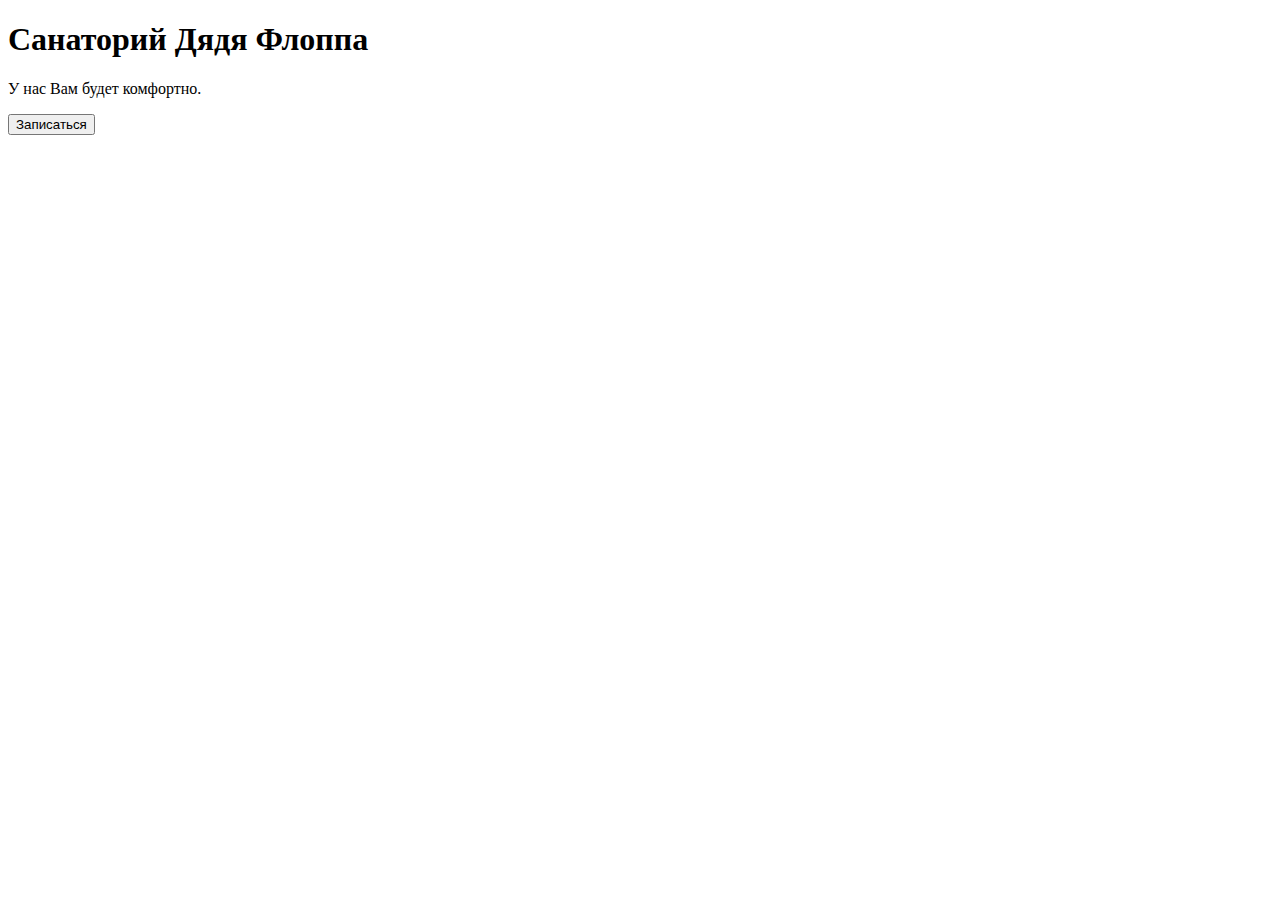
<file: src/main/resources/templates/index.html>
<!DOCTYPE html>
<html lang="en" xmlns:th="http://www.thymeleaf.org">
    <head>
        <title>Page Title</title>
        <meta charset="UTF-8">
        <meta name="viewport" content="width=device-width, initial-scale=1">
        <link rel="stylesheet" th:href="@{css/style.css}">
    </head>
    <body class="main_page">

        <header th:insert="blocks/header::header"></header>
        <div class="vedBG">
            <div class="text_intro">
                <h1>Санаторий Дядя Флоппа</h1>
                <p>У нас Вам будет комфортно.</p>
                <form action="/form" method="GET">
                    <button class="button button2">Записаться</button>
                </form>
            </div>
            <video id="videoBG" th:src="@{./vidbg.mp4}" autoplay loop muted></video>

        </div>

    </body>
</html>
</file>
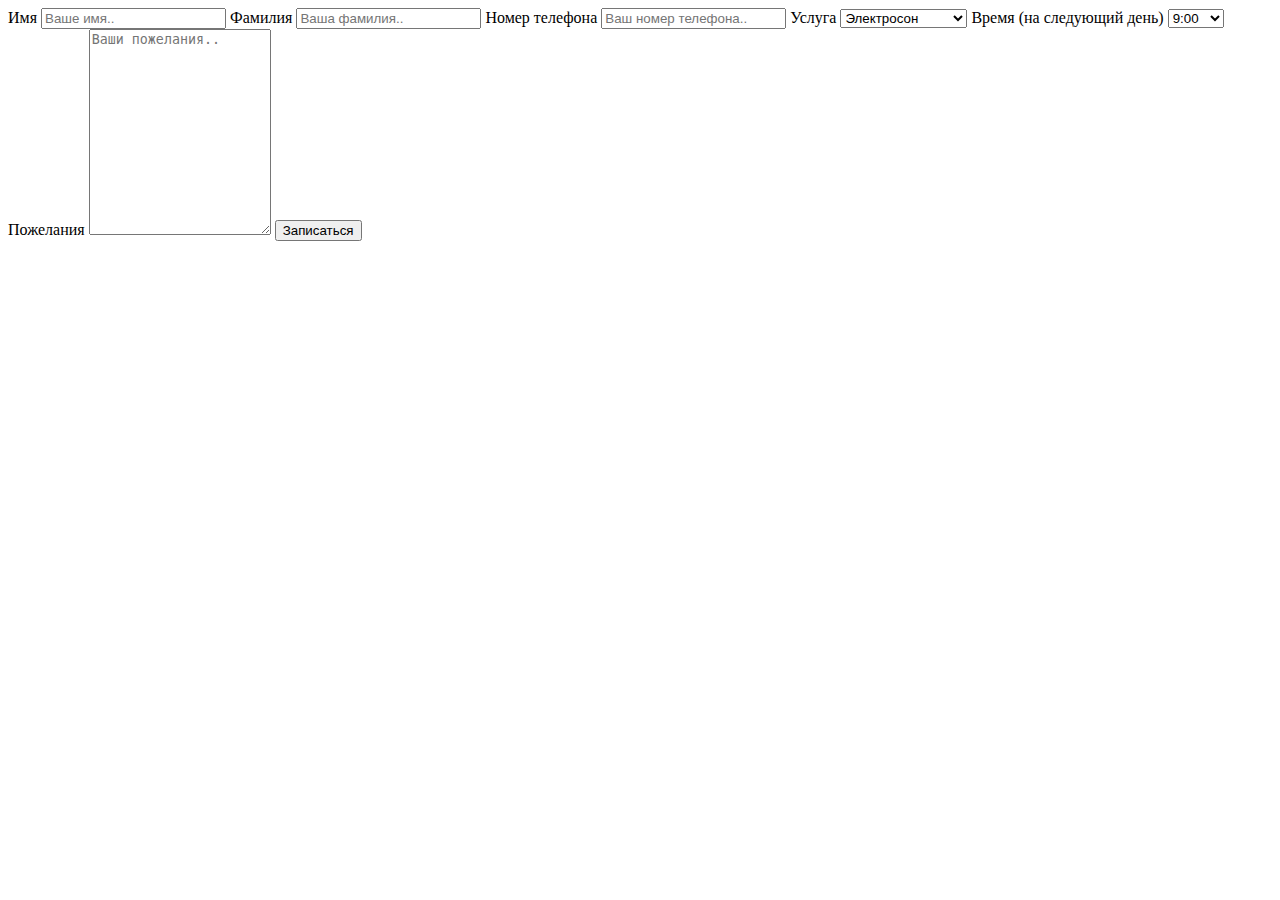
<file: src/main/resources/templates/form.html>
<!DOCTYPE html>
<html lang="en" xmlns:th="http://www.thymeleaf.org">
    <head>
        <title>Page Title</title>
        <meta charset="UTF-8">
        <meta name="viewport" content="width=device-width, initial-scale=1">
        <link rel="stylesheet" th:href="@{css/style.css}">
    </head>
    <body>



    <header th:insert="blocks/header::header"></header>
        <div class="main">
            <div class="container">
                <form action="\form" th:action="@{/form}" th:object="${personForm}" method="post">
                    <label for="fname">Имя</label>
                    <input type="text" id="fname" name="firstname" placeholder="Ваше имя.." th:field="*{name}">

                    <label for="lname">Фамилия</label>
                    <input type="text" id="lname" name="lastname" placeholder="Ваша фамилия.." th:field="*{lastName}">

                    <label for="phone">Номер телефона</label>
                    <input type="text" id="phone" name="phone" placeholder="Ваш номер телефона.." th:field="*{phone}">

                    <label for="service">Услуга</label>
                    <select id="service" name="service" th:field="*{service}">
                        <option value="elect">Электросон</option>
                        <option value="massage">Массаж</option>
                        <option value="pool">Бассейн в номер</option>
                        <option value="dirt">Грязевые ванны</option>
                    </select>

                    <label for="time">Время (на следующий день)</label>
                    <select id="time" name="time" th:field="*{sTime}">
                        <option value="9:00">9:00</option>
                        <option value="10:00">10:00</option>
                        <option value="11:00">11:00</option>
                        <option value="12:00">12:00</option>
                        <option value="13:00">13:00</option>
                        <option value="14:00">14:00</option>
                        <option value="15:00">15:00</option>
                        <option value="16:00">16:00</option>
                        <option value="17:00">17:00</option>
                        <option value="18:00">18:00</option>
                        <option value="19:00">19:00</option>
                        <option value="20:00">20:00</option>
                        <option value="21:00">21:00</option>
                    </select>

                    <label for="subject">Пожелания</label>
                    <textarea id="subject" name="subject" placeholder="Ваши пожелания.." style="height:200px"  th:field="*{wishText}"></textarea>

                    <input class="button button2" type="submit" value="Записаться">
                </form>
            </div>
        </div>


    </body>
</html>
</file>
